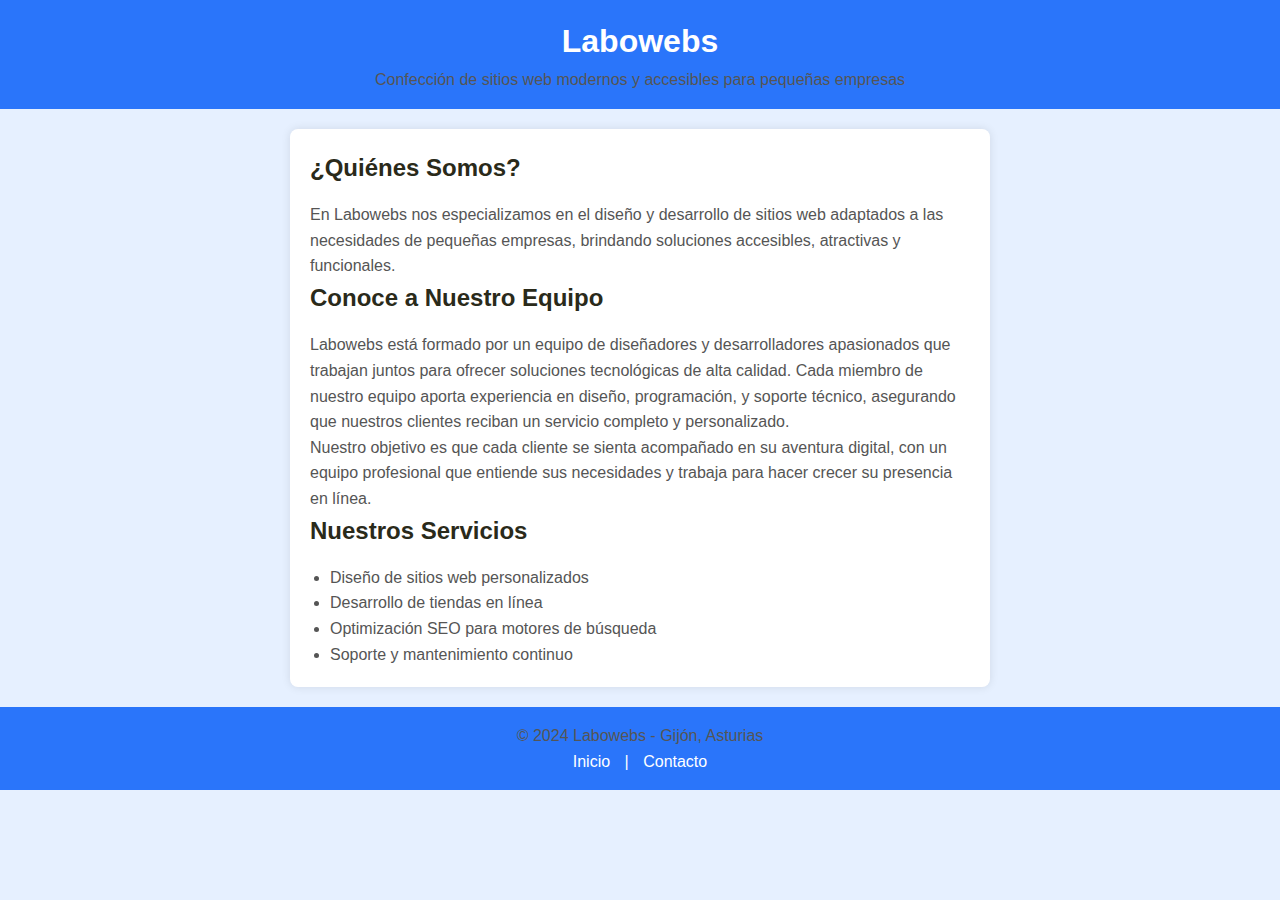
<file: index.html>
<!DOCTYPE html>
<html lang="es">
<head>
    <!--Alejandro Miranda García -->
    <meta charset="UTF-8">
    <meta name="viewport" content="width=device-width, initial-scale=1.0">
    <title>Labowebs - Sitios Web para Pequeñas Empresas</title>
    <link rel="stylesheet" href="css/estilos.css">
</head>
<body>
    <header>
        <h1>Labowebs</h1>
        <p>Confección de sitios web modernos y accesibles para pequeñas empresas</p>
    </header>

    <section class="about">
        <h2>¿Quiénes Somos?</h2>
        <p>En Labowebs nos especializamos en el diseño y desarrollo de sitios web adaptados a las necesidades de pequeñas empresas, brindando soluciones accesibles, atractivas y funcionales.</p>
        <h2>Conoce a Nuestro Equipo</h2>
        <p>Labowebs está formado por un equipo de diseñadores y
        desarrolladores apasionados que trabajan juntos para ofrecer soluciones
        tecnológicas de alta calidad. Cada miembro de nuestro equipo aporta
        experiencia en diseño, programación, y soporte técnico, asegurando que
        nuestros clientes reciban un servicio completo y personalizado.</p>
        <p>Nuestro objetivo es que cada cliente se sienta acompañado en su
        aventura digital, con un equipo profesional que entiende sus necesidades y
        trabaja para hacer crecer su presencia en línea.</p>

        <h2>Nuestros Servicios</h2>
        <ul>
            <li>Diseño de sitios web personalizados</li>
            <li>Desarrollo de tiendas en línea</li>
            <li>Optimización SEO para motores de búsqueda</li>
            <li>Soporte y mantenimiento continuo</li>
        </ul>

        
    </section>

    <footer>
        <p>© 2024 Labowebs - Gijón, Asturias</p>
        <nav>
            <a href="index.html">Inicio</a> | <a href="contacto.html">Contacto</a>
        </nav>
    </footer>
</body>
</html>
</file>
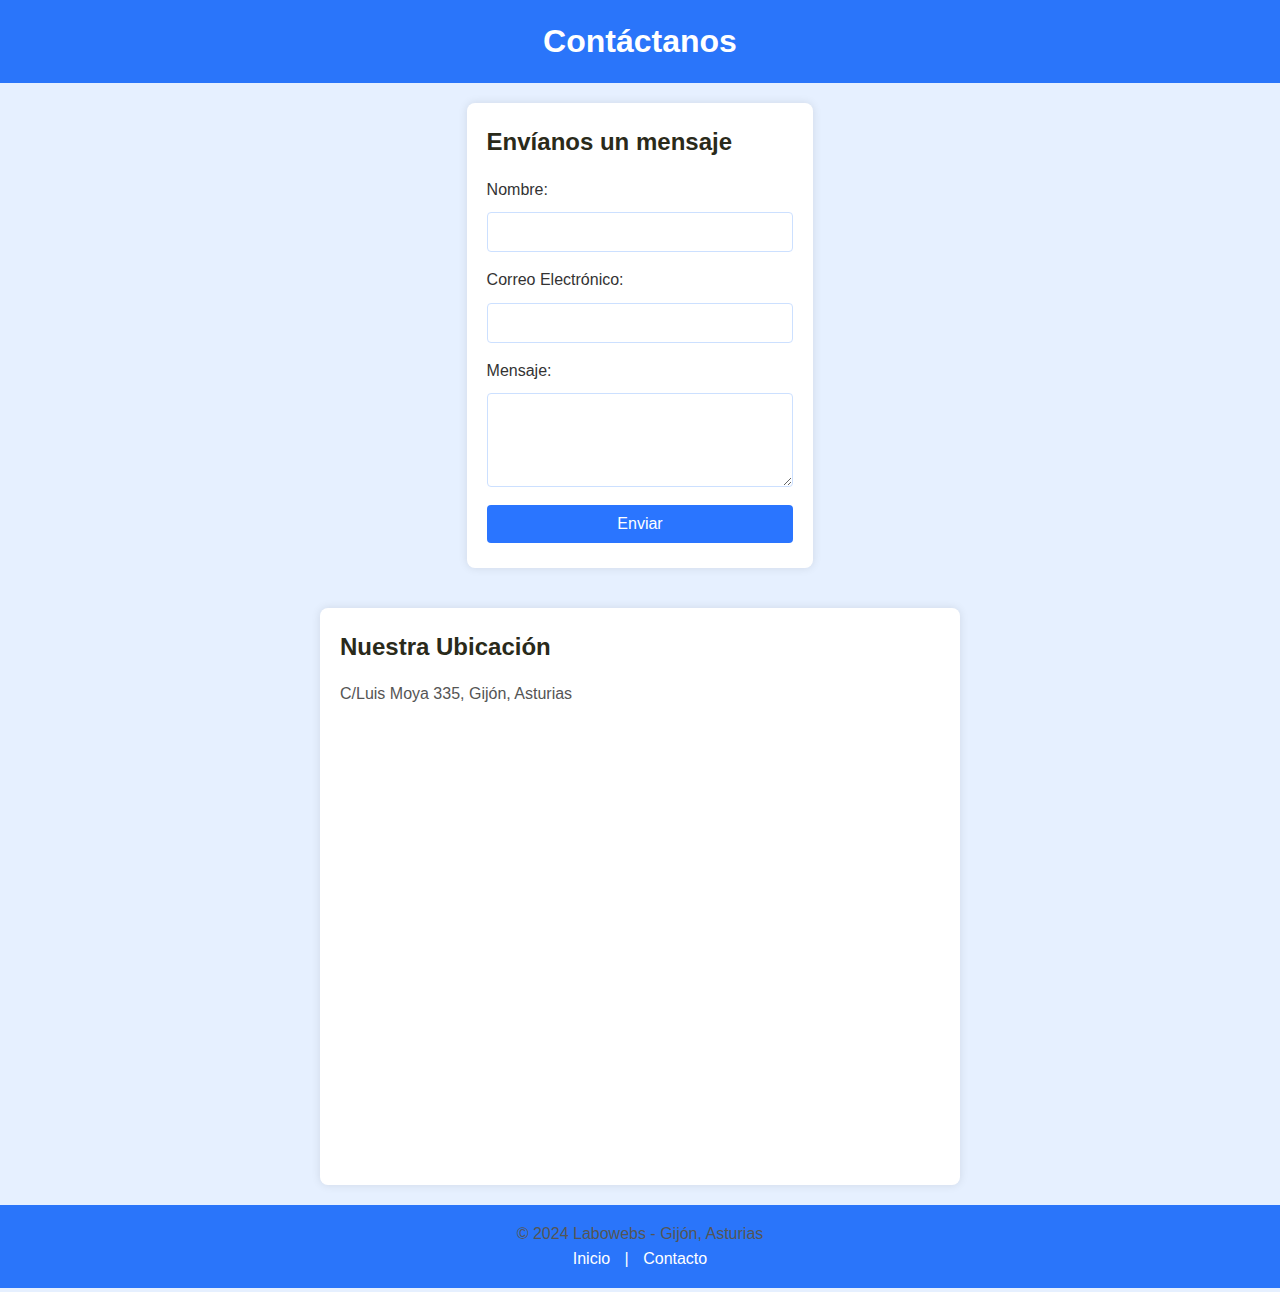
<file: contacto.html>
<!DOCTYPE html>
<html lang="es">
<head>
    <meta charset="UTF-8">
    <meta name="viewport" content="width=device-width, initial-scale=1.0">
    <title>Contacto - Labowebs</title>
    <link rel="stylesheet" href="css/estilos.css">
    <script src="js/script.js" defer></script>
</head>
<body>
    <header>
        <h1>Contáctanos</h1>
    </header>

    <section class="contact-form">
        <h2>Envíanos un mensaje</h2>
        <form id="formContacto" action="#" method="post">
            <label for="nombre">Nombre:</label>
            <input type="text" id="nombre" name="nombre" required>

            <label for="email">Correo Electrónico:</label>
            <input type="email" id="email" name="email" required>

            <label for="mensaje">Mensaje:</label>
            <textarea id="mensaje" name="mensaje" rows="4" required></textarea>

            <button type="submit">Enviar</button>
        </form>
    </section>
    <section class="map">
        <h2>Nuestra Ubicación</h2>
        <p>C/Luis Moya 335, Gijón, Asturias</p>
        <iframe src="https://www.google.com/maps?
        q=C%2FLuis%20Moya%20335%2C%20Gij%C3%B3n%2C%20Asturias&output=embed"
        width="600" height="450" style="border:0;" allowfullscreen=""
        loading="lazy"></iframe>
        </section>

    

    <footer>
        <p>© 2024 Labowebs - Gijón, Asturias</p>
        <nav>
            <a href="index.html">Inicio</a> | <a href="contacto.html">Contacto</a>
        </nav>
    </footer>
</body>
</html>
</file>
<file: css/estilos.css>
* {
    margin: 0;
    padding: 0;
    box-sizing: border-box;
}

body {
    font-family: Arial, sans-serif;
    color: #2a2a1a;
    line-height: 1.6;
    background-color: #e6f0ff;
    display: flex;
    flex-direction: column;
    min-height: 100vh;
}

header, footer {
    background-color: #2a75fa;
    color: #ffffff;
    text-align: center;
    padding: 1em 0;
}

header h1, footer p {
    margin: 0;
}

section.about, section.contact-form, section.map {
    margin: 20px auto;
    max-width: 700px;
    padding: 20px;
    background: #ffffff;
    border-radius: 8px;
    box-shadow: 0 0 10px rgba(0, 0, 0, 0.1);
}

h2 {
    color: #2a2a1a;
    margin-bottom: 15px;
}

p, li {
    color: #555;
}

ul {
    list-style-type: disc;
    padding-left: 20px;
}

label {
    display: block;
    margin: 10px 0 5px;
    color: #333;
}

input, textarea, button {
    width: 100%;
    padding: 10px;
    margin: 5px 0;
    border-radius: 4px;
    border: 1px solid #cce0ff;
    font-size: 16px;
}

input:focus, textarea:focus {
    border-color: #2a75ff;
    outline: none;
}

button {
    background-color: #2a75ff;
    color: #fff;
    cursor: pointer;
    border: none;
    transition: background 0.3s;
    font-size: 16px;
}

button:hover {
    background-color: #1a5bd4;
}

nav a {
    color: #ffffff;
    text-decoration: none;
    margin: 0 10px;
}

nav a:hover {
    text-decoration: underline;
}
</file>
